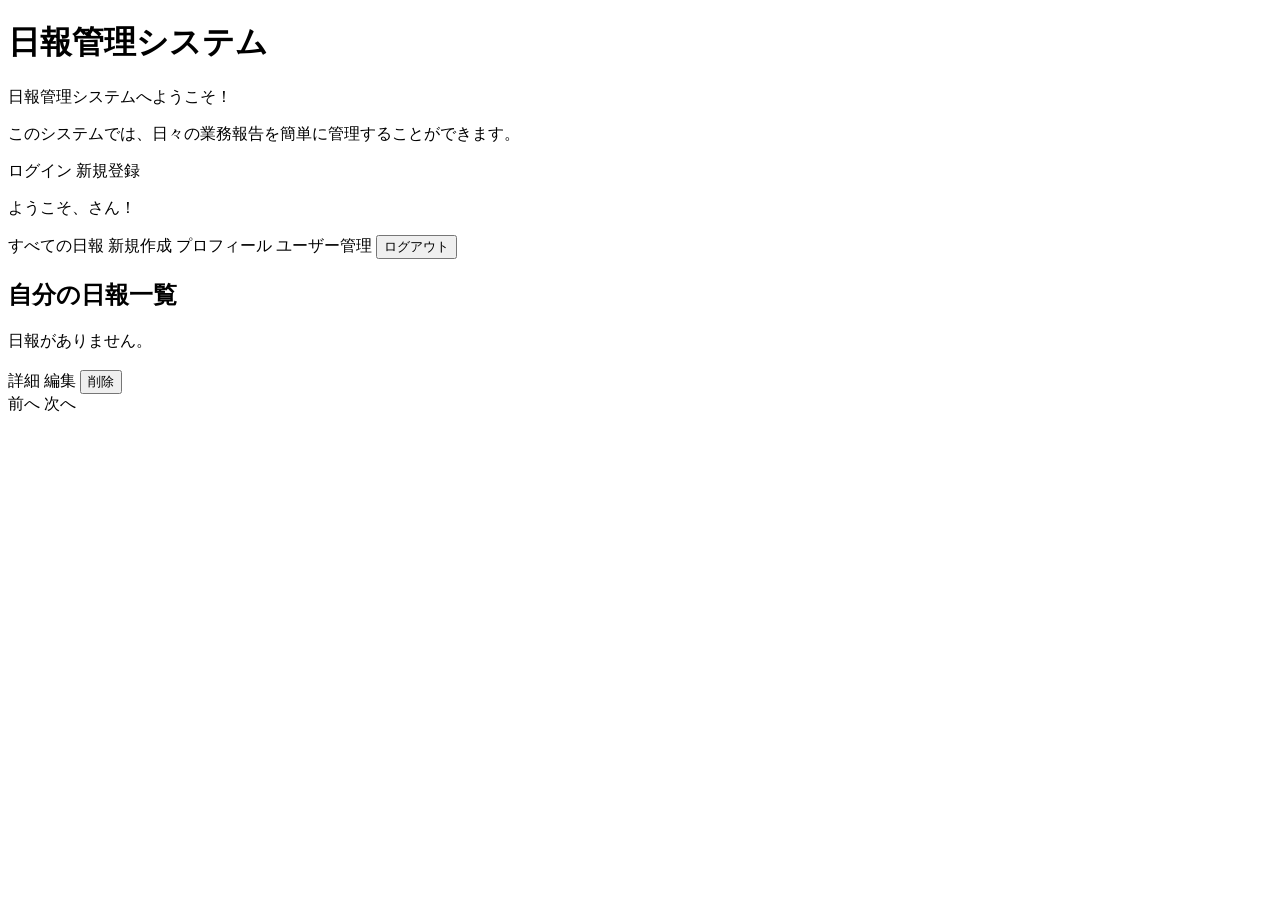
<file: src/main/resources/templates/welcome/index.html>
<!DOCTYPE html>
<html xmlns:th="http://www.thymeleaf.org"
      xmlns:sec="http://www.thymeleaf.org/extras/spring-security">
<head>
    <meta charset="UTF-8">
    <title>日報管理システム</title>
    <link rel="stylesheet" th:href="@{/css/style.css}">
</head>
<body>
    <div class="container">
        <h1>日報管理システム</h1>
        
        <div sec:authorize="!isAuthenticated()">
            <p>日報管理システムへようこそ！</p>
            <p>このシステムでは、日々の業務報告を簡単に管理することができます。</p>
            <div class="button-group">
                <a th:href="@{/auth/login}" class="btn btn-primary">ログイン</a>
                <a th:href="@{/auth/register}" class="btn btn-primary">新規登録</a>
            </div>
        </div>
        
        <div sec:authorize="isAuthenticated()">
            <p>
                ようこそ、<span th:text="${userName}"></span>さん！
            </p>
            <div class="button-group">
                <a th:href="@{/reports}" class="btn btn-primary">すべての日報</a>
                <a th:href="@{/reports/create}" class="btn btn-primary">新規作成</a>
                <a th:href="@{/users/profile}" class="btn btn-primary">プロフィール</a>
                <a sec:authorize="hasRole('ADMIN')" th:href="@{/admin/users}" class="btn btn-primary">ユーザー管理</a>
                <form th:action="@{/logout}" method="post" style="display: inline;">
                    <button type="submit" class="btn btn-primary">ログアウト</button>
                </form>
            </div>
            
            <!-- ここからの内容を追加する -->
            <h2>自分の日報一覧</h2>

            <div th:if="${reports.isEmpty()}" class="text-center">
                <p>日報がありません。</p>
            </div>

            <div th:unless="${reports.isEmpty()}" class="report-list">
                <div th:each="report : ${reports}" class="report-item">
                    <h3 th:text="${report.title}" class="report-title"></h3>
                    <div class="report-meta">
                        <span th:text="${#temporals.format(report.submissionDate, 'yyyy/MM/dd')}"></span>
                    </div>
                    <div class="button-group">
                        <a th:href="@{/reports/{id}(id=${report.id})}" class="btn btn-primary">詳細</a>
                        <a th:href="@{/reports/edit/{id}(id=${report.id})}" class="btn btn-primary">編集</a>
                        <form th:action="@{/reports/delete/{id}(id=${report.id})}" method="post" style="display: inline;">
                            <button type="submit" class="btn btn-danger" onclick="return confirm('本当に削除しますか？')">削除</button>
                        </form>
                    </div>
                </div>
            </div>

            <div class="pagination">
                <a th:if="${reports.hasPrevious()}"
                   th:href="@{/(page=${reports.number - 1})}"
                   class="btn btn-secondary">前へ</a>
                <span th:text="${reports.number + 1} + ' / ' + ${reports.totalPages} + ' ページ'"></span>
                <a th:if="${reports.hasNext()}"
                   th:href="@{/(page=${reports.number + 1})}"
                   class="btn btn-secondary">次へ</a>
            </div>
            <!-- ここまでの内容を追加する -->
        </div>
    </div>
</body>
</html>
</file>
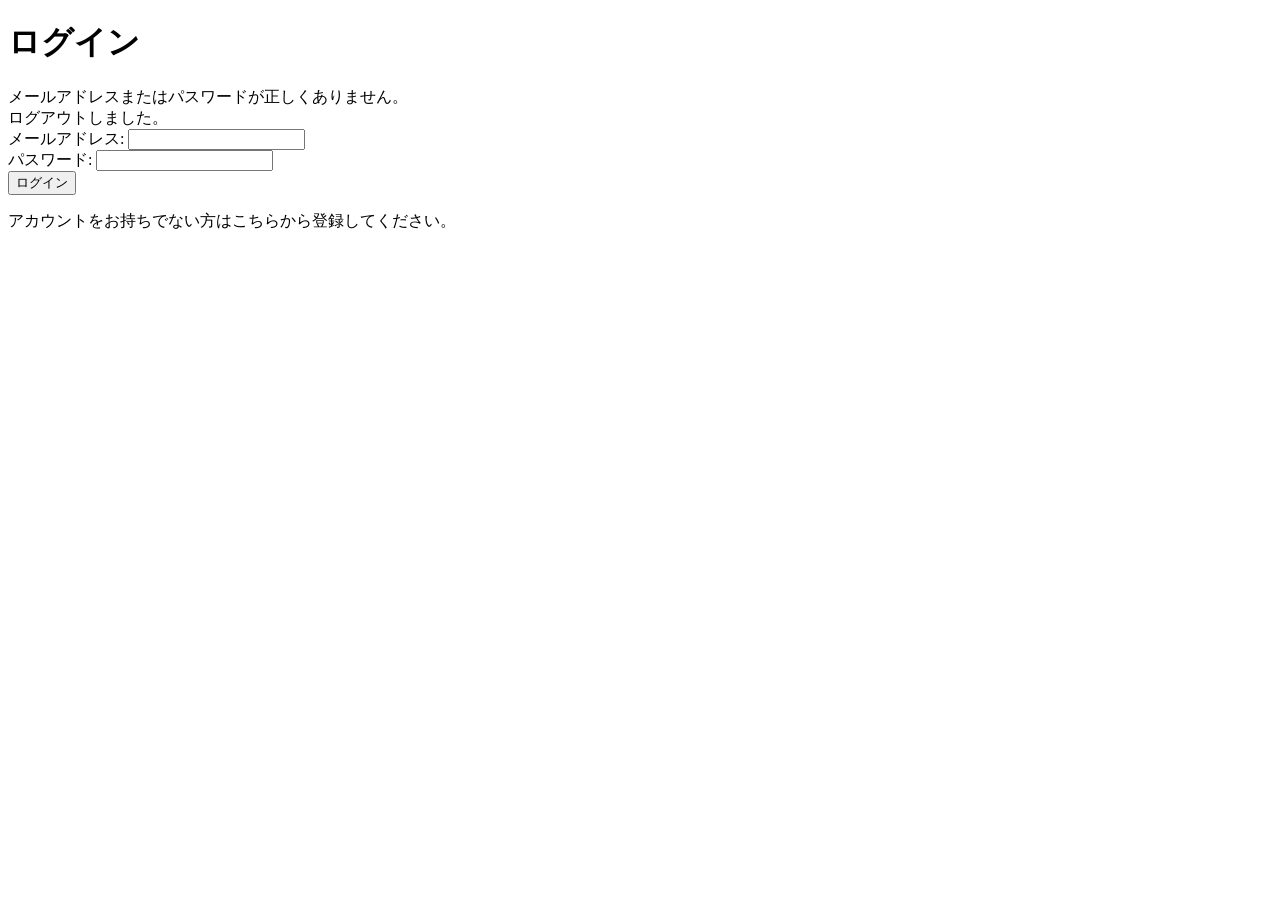
<file: src/main/resources/templates/auth/login.html>
<!DOCTYPE html>
<html xmlns:th="http://www.thymeleaf.org">
<head>
    <meta charset="UTF-8">
    <title>ログイン - 日報管理システム</title>
    <link rel="stylesheet" th:href="@{/css/style.css}">
</head>
<body>
    <div class="container">
        <h1>ログイン</h1>
        
        <div th:if="${param.error}" class="alert alert-danger">
            メールアドレスまたはパスワードが正しくありません。
        </div>
        
        <div th:if="${param.logout}" class="alert alert-success">
            ログアウトしました。
        </div>
        
        <div th:if="${successMessage}" class="alert alert-success">
            <span th:text="${successMessage}"></span>
        </div>

        <form th:action="@{/auth/login}" method="post">
            <div class="form-group">
                <label for="username">メールアドレス:</label>
                <input type="email" id="username" name="username" class="form-control" required>
            </div>
            
            <div class="form-group">
                <label for="password">パスワード:</label>
                <input type="password" id="password" name="password" class="form-control" required>
            </div>
            
            <button type="submit" class="btn btn-primary">ログイン</button>
        </form>
        
        <div class="mt-3">
            <p>アカウントをお持ちでない方は<a th:href="@{/auth/register}">こちら</a>から登録してください。</p>
        </div>
    </div>
</body>
</html>
</file>
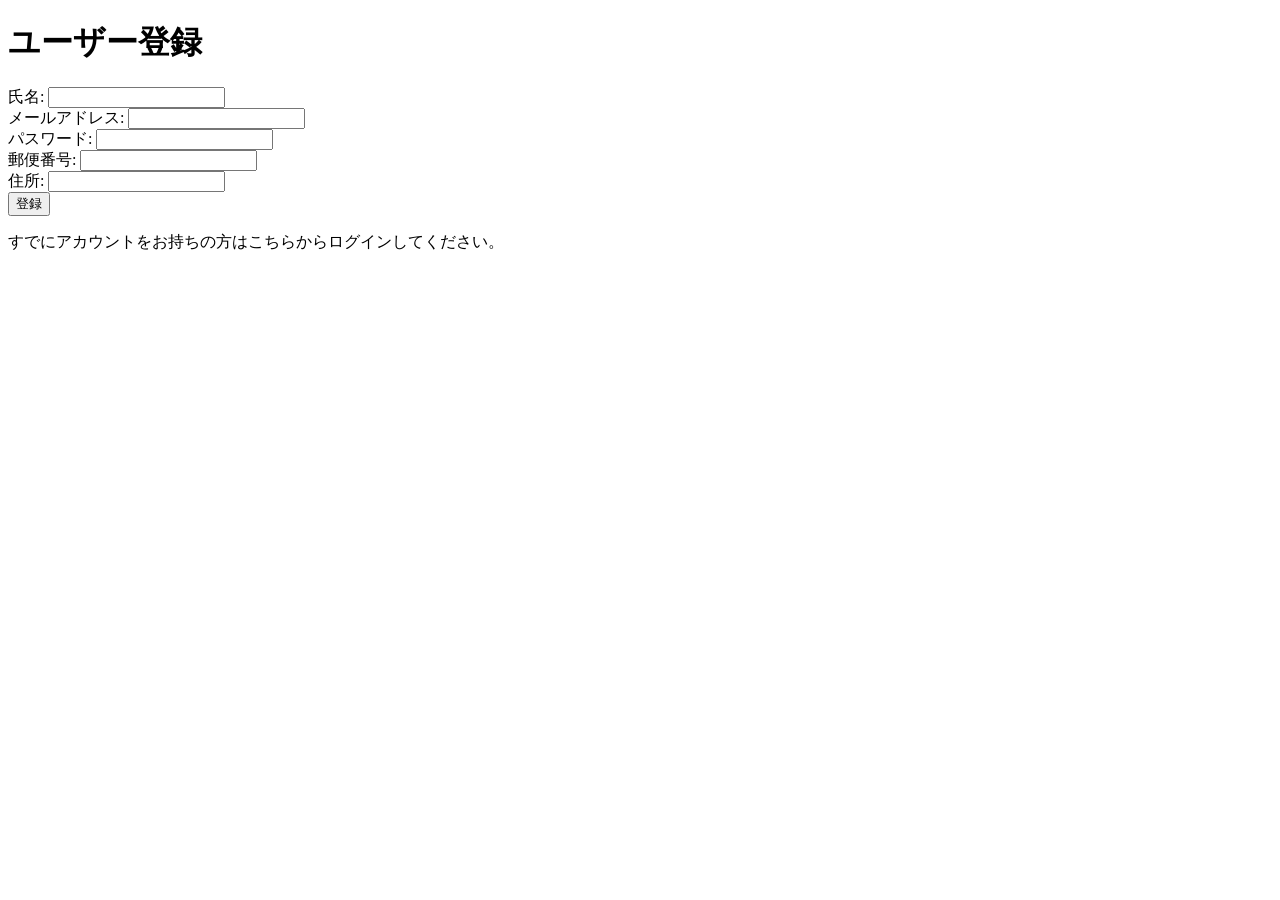
<file: src/main/resources/templates/auth/register.html>
<!DOCTYPE html>
<html xmlns:th="http://www.thymeleaf.org">
<head>
    <meta charset="UTF-8">
    <title>ユーザー登録 - 日報管理システム</title>
    <link rel="stylesheet" th:href="@{/css/style.css}">
</head>
<body>
    <div class="container">
        <h1>ユーザー登録</h1>
        
        <form th:action="@{/auth/register}" th:object="${user}" method="post">
            <div class="form-group">
                <label for="name">氏名:</label>
                <input type="text" id="name" th:field="*{name}" class="form-control" required>
                <span class="text-danger" th:if="${#fields.hasErrors('name')}" th:errors="*{name}"></span>
            </div>
            
            <div class="form-group">
                <label for="email">メールアドレス:</label>
                <input type="email" id="email" th:field="*{email}" class="form-control" required>
                <span class="text-danger" th:if="${#fields.hasErrors('email')}" th:errors="*{email}"></span>
            </div>
            
            <div class="form-group">
                <label for="password">パスワード:</label>
                <input type="password" id="password" th:field="*{password}" class="form-control" required>
                <span class="text-danger" th:if="${#fields.hasErrors('password')}" th:errors="*{password}"></span>
            </div>

            <div class="form-group">
                <label for="postalCode">郵便番号:</label>
                <input type="text" id="postalCode" th:field="*{postalCode}" class="form-control" required>
                <span class="text-danger" th:if="${#fields.hasErrors('postalCode')}" th:errors="*{postalCode}"></span>
            </div>

            <div class="form-group">
                <label for="address">住所:</label>
                <input type="text" id="address" th:field="*{address}" class="form-control" required>
                <span class="text-danger" th:if="${#fields.hasErrors('address')}" th:errors="*{address}"></span>
            </div>
            
            <button type="submit" class="btn btn-primary">登録</button>
        </form>
        
        <div class="mt-3">
            <p>すでにアカウントをお持ちの方は<a th:href="@{/auth/login}">こちら</a>からログインしてください。</p>
        </div>
    </div>
</body>
</html>
</file>
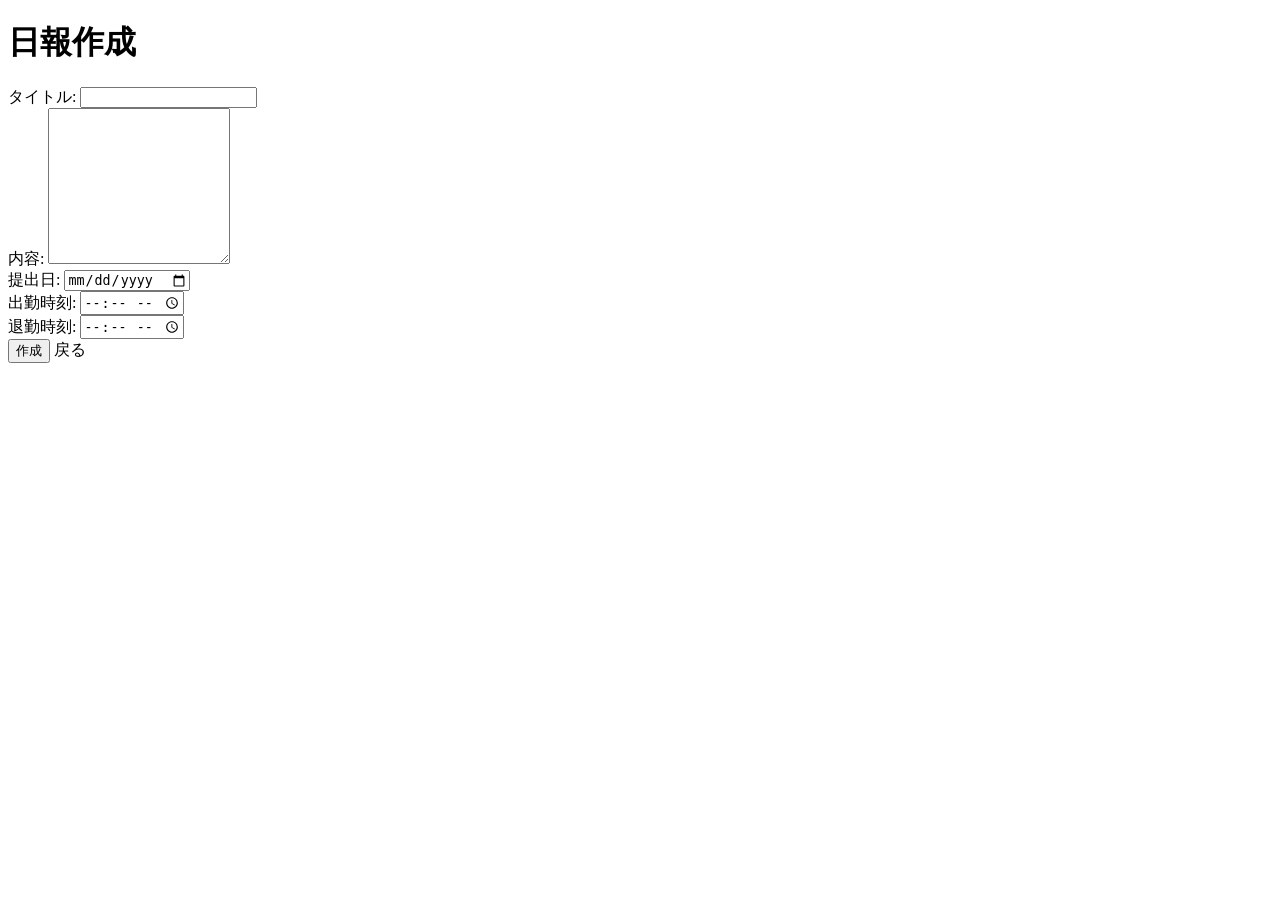
<file: src/main/resources/templates/reports/create.html>
<!DOCTYPE html>
<html xmlns:th="http://www.thymeleaf.org">
<head>
    <meta charset="UTF-8">
    <title>日報作成 - 日報管理システム</title>
    <link rel="stylesheet" th:href="@{/css/style.css}">
</head>
<body>
    <div class="container">
        <h1>日報作成</h1>
        
        <form th:action="@{/reports/create}" th:object="${dailyReport}" method="post">
            <div class="form-group">
                <label for="title">タイトル:</label>
                <input type="text" id="title" th:field="*{title}" class="form-control" required>
                <span class="text-danger" th:if="${#fields.hasErrors('title')}" th:errors="*{title}"></span>
            </div>
            
            <div class="form-group">
                <label for="content">内容:</label>
                <textarea id="content" th:field="*{content}" class="form-control" rows="10" required></textarea>
                <span class="text-danger" th:if="${#fields.hasErrors('content')}" th:errors="*{content}"></span>
            </div>
            
            <div class="form-group">
                <label for="submissionDate">提出日:</label>
                <input type="date" id="submissionDate" th:field="*{submissionDate}" class="form-control" required>
                <span class="text-danger" th:if="${#fields.hasErrors('submissionDate')}" th:errors="*{submissionDate}"></span>
            </div>

            <div class="form-group">
                <label for="startTime">出勤時刻:</label>
                <input type="time" id="startTime" th:field="*{startTime}" class="form-control">
            </div>

            <div class="form-group">
                <label for="endTime">退勤時刻:</label>
                <input type="time" id="endTime" th:field="*{endTime}" class="form-control">
            </div>
            
            <div class="button-group">
                <button type="submit" class="btn btn-primary">作成</button>
                <a th:href="@{/reports}" class="btn btn-secondary">戻る</a>
            </div>
        </form>
    </div>
</body>
</html>
</file>
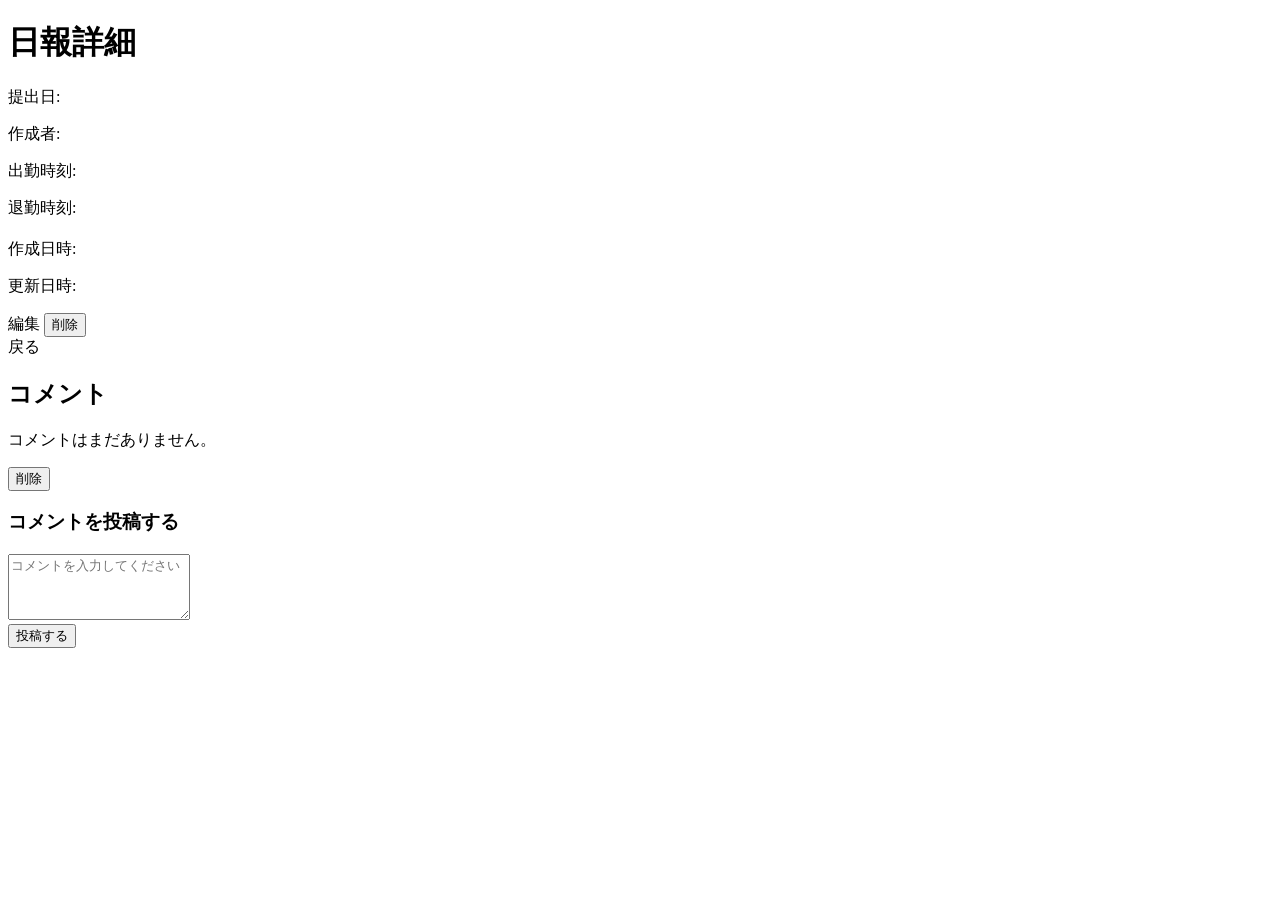
<file: src/main/resources/templates/reports/detail.html>
<!DOCTYPE html>
<html xmlns:th="http://www.thymeleaf.org"
      xmlns:sec="http://www.thymeleaf.org/extras/spring-security">
<head>
    <meta charset="UTF-8">
    <title>日報詳細 - 日報管理システム</title>
    <link rel="stylesheet" th:href="@{/css/style.css}">
</head>
<body>
    <div class="container">
        <h1>日報詳細</h1>

        <div th:if="${successMessage}" class="alert alert-success">
            <span th:text="${successMessage}"></span>
        </div>
        <div th:if="${errorMessage}" class="alert alert-danger">
            <span th:text="${errorMessage}"></span>
        </div>

        <div class="report-detail">
            <div class="report-meta">
                <p>
                    提出日: <span th:text="${#temporals.format(report.submissionDate, 'yyyy/MM/dd')}"></span>
                </p>
                <p>
                    作成者: <span th:text="${report.user.name}"></span>
                </p>
                <p th:if="${report.startTime != null}">
                    出勤時刻: <span th:text="${#temporals.format(report.startTime, 'HH:mm')}"></span>
                </p>
                <p th:if="${report.endTime != null}">
                    退勤時刻: <span th:text="${#temporals.format(report.endTime, 'HH:mm')}"></span>
                </p>
            </div>

            <div class="report-content">
                <h2 th:text="${report.title}" class="report-title"></h2>
                <div class="report-body">
                    <pre th:text="${report.content}" class="report-content-text"></pre>
                </div>
            </div>

            <div class="report-timestamps">
                <p>
                    作成日時: <span th:text="${#temporals.format(report.createdAt, 'yyyy/MM/dd HH:mm')}"></span>
                </p>
                <p>
                    更新日時: <span th:text="${#temporals.format(report.updatedAt, 'yyyy/MM/dd HH:mm')}"></span>
                </p>
            </div>

            <div class="button-group">
                <div th:if="${#authentication.principal.username == report.user.email}">
                    <a th:href="@{/reports/edit/{id}(id=${report.id})}" class="btn btn-primary">編集</a>
                    <form th:action="@{/reports/delete/{id}(id=${report.id})}" method="post" style="display: inline;">
                        <button type="submit" class="btn btn-danger" onclick="return confirm('本当に削除しますか？')">削除</button>
                    </form>
                </div>
                <a th:href="@{/reports}" class="btn btn-secondary">戻る</a>
            </div>
        </div>

        <!-- コメントセクション -->
        <div class="comment-section">
            <h2>コメント</h2>

            <div th:if="${#lists.isEmpty(comments)}" class="comment-empty">
                <p>コメントはまだありません。</p>
            </div>

            <div th:each="comment : ${comments}" class="comment-item">
                <div class="comment-header">
                    <span class="comment-author" th:text="${comment.user.name}"></span>
                    <span class="comment-date" th:text="${#temporals.format(comment.createdAt, 'yyyy/MM/dd HH:mm')}"></span>
                </div>
                <div class="comment-body">
                    <pre th:text="${comment.content}" class="comment-text"></pre>
                </div>
                <div class="comment-actions" sec:authorize="hasRole('ADMIN')">
                    <form th:action="@{/admin/comments/delete/{id}(id=${comment.id})}" method="post" style="display: inline;">
                        <button type="submit" class="btn btn-danger btn-sm" onclick="return confirm('このコメントを削除しますか？')">削除</button>
                    </form>
                </div>
            </div>

            <!-- コメント投稿フォーム -->
            <div class="comment-form">
                <h3>コメントを投稿する</h3>
                <form th:action="@{/comments/add/{reportId}(reportId=${report.id})}"
                      th:object="${commentForm}" method="post">
                    <div class="form-group">
                        <textarea th:field="*{content}" class="form-control" rows="4"
                                  placeholder="コメントを入力してください"></textarea>
                        <span class="text-danger"
                              th:if="${#fields.hasErrors('content')}"
                              th:errors="*{content}"></span>
                    </div>
                    <div class="button-group">
                        <button type="submit" class="btn btn-primary">投稿する</button>
                    </div>
                </form>
            </div>
        </div>
    </div>
</body>
</html>
</file>
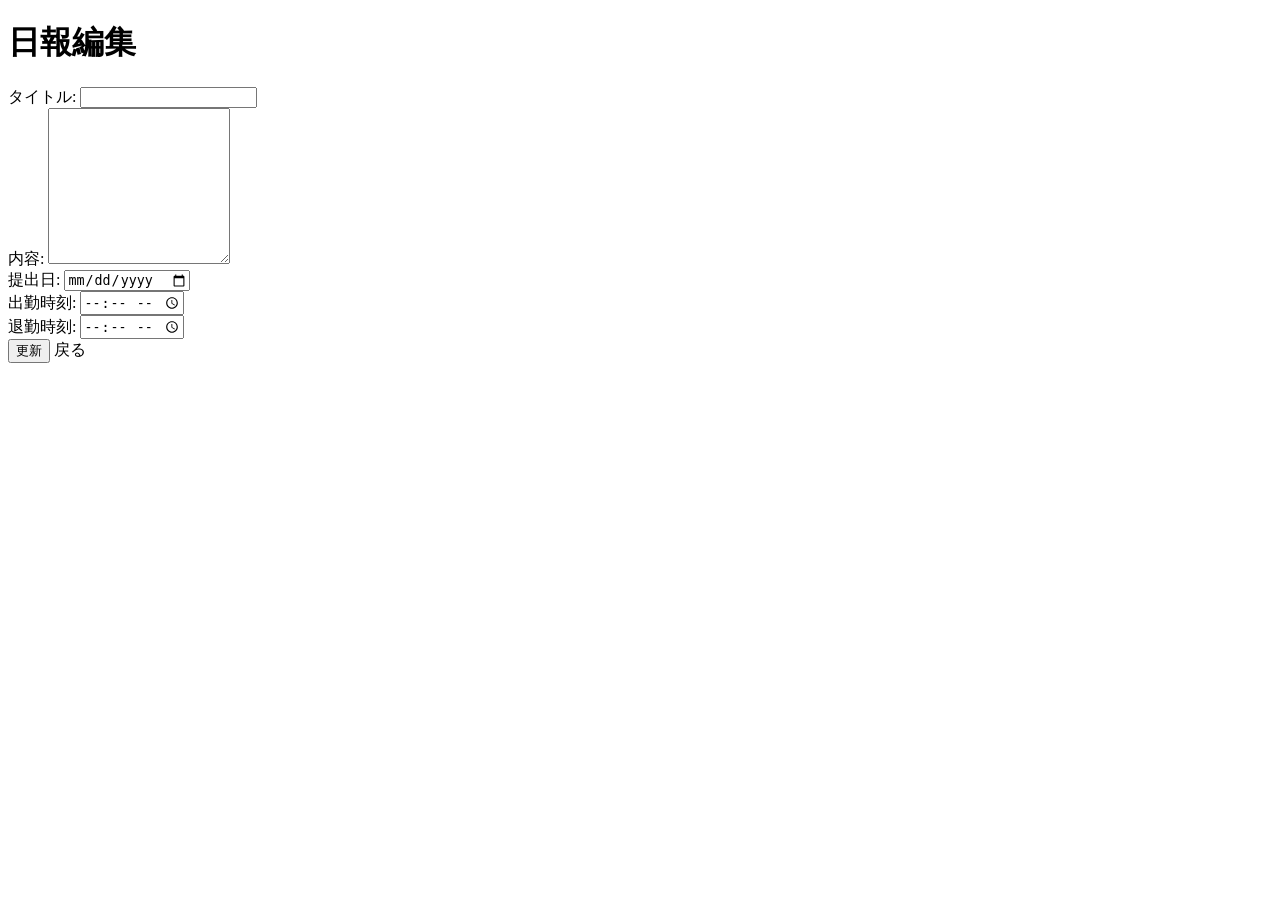
<file: src/main/resources/templates/reports/edit.html>
<!DOCTYPE html>
<html xmlns:th="http://www.thymeleaf.org">
<head>
    <meta charset="UTF-8">
    <title>日報編集 - 日報管理システム</title>
    <link rel="stylesheet" th:href="@{/css/style.css}">
</head>
<body>
    <div class="container">
        <h1>日報編集</h1>
        
        <form th:action="@{/reports/edit/{id}(id=${report.id})}" th:object="${report}" method="post">
            <div class="form-group">
                <label for="title">タイトル:</label>
                <input type="text" id="title" th:field="*{title}" class="form-control" required>
                <span class="text-danger" th:if="${#fields.hasErrors('title')}" th:errors="*{title}"></span>
            </div>
            
            <div class="form-group">
                <label for="content">内容:</label>
                <textarea id="content" th:field="*{content}" class="form-control" rows="10" required></textarea>
                <span class="text-danger" th:if="${#fields.hasErrors('content')}" th:errors="*{content}"></span>
            </div>
            
            <div class="form-group">
                <label for="submissionDate">提出日:</label>
                <input type="date" id="submissionDate" th:field="*{submissionDate}" class="form-control" required>
                <span class="text-danger" th:if="${#fields.hasErrors('submissionDate')}" th:errors="*{submissionDate}"></span>
            </div>

            <div class="form-group">
                <label for="startTime">出勤時刻:</label>
                <input type="time" id="startTime" th:field="*{startTime}" class="form-control">
            </div>

            <div class="form-group">
                <label for="endTime">退勤時刻:</label>
                <input type="time" id="endTime" th:field="*{endTime}" class="form-control">
            </div>
            
            <div class="button-group">
                <button type="submit" class="btn btn-primary">更新</button>
                <a th:href="@{/reports}" class="btn btn-secondary">戻る</a>
            </div>
        </form>
    </div>
</body>
</html>
</file>
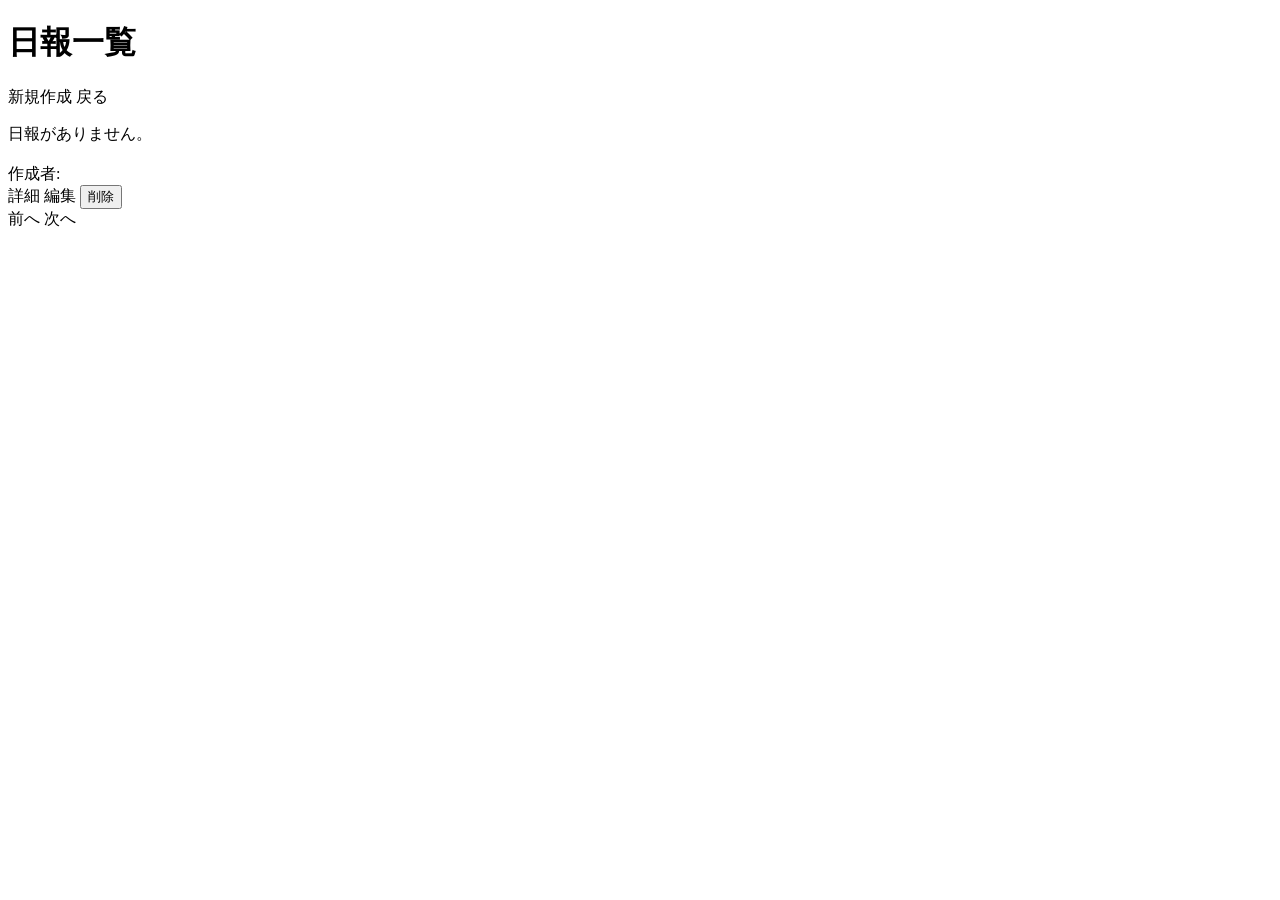
<file: src/main/resources/templates/reports/list.html>
<!DOCTYPE html>
<html xmlns:th="http://www.thymeleaf.org">
<head>
    <meta charset="UTF-8">
    <title>日報一覧 - 日報管理システム</title>
    <link rel="stylesheet" th:href="@{/css/style.css}">
</head>
<body>
    <div class="container">
        <h1>日報一覧</h1>

        <div th:if="${successMessage}" class="alert alert-success">
            <span th:text="${successMessage}"></span>
        </div>

        <div th:if="${errorMessage}" class="alert alert-danger">
            <span th:text="${errorMessage}"></span>
        </div>

        <div class="button-group">
            <a th:href="@{/reports/create}" class="btn btn-primary">新規作成</a>
            <a th:href="@{/}" class="btn btn-secondary">戻る</a>
        </div>

        <div th:if="${reports.isEmpty()}" class="text-center">
            <p>日報がありません。</p>
        </div>

        <div th:unless="${reports.isEmpty()}" class="report-list">
            <div th:each="report : ${reports}" class="report-item">
                <h3 th:text="${report.title}" class="report-title"></h3>
                <div class="report-meta">
                    <span th:text="${#temporals.format(report.submissionDate, 'yyyy/MM/dd')}"></span>
                    <span class="report-author">作成者: <span th:text="${report.user.name}"></span></span>
                </div>
                <div class="button-group">
                    <a th:href="@{/reports/{id}(id=${report.id})}" class="btn btn-primary">詳細</a>
                    <div th:if="${#authentication.principal.username == report.user.email}" style="display: inline;">
                        <a th:href="@{/reports/edit/{id}(id=${report.id})}" class="btn btn-primary">編集</a>
                        <form th:action="@{/reports/delete/{id}(id=${report.id})}" method="post" style="display: inline;">
                            <button type="submit" class="btn btn-danger" onclick="return confirm('本当に削除しますか？')">削除</button>
                        </form>
                    </div>
                </div>
            </div>
        </div>

        <div class="pagination">
            <a th:if="${reports.hasPrevious()}"
               th:href="@{/reports(page=${reports.number - 1})}"
               class="btn btn-secondary">前へ</a>
            <span th:text="${reports.number + 1} + ' / ' + ${reports.totalPages} + ' ページ'"></span>
            <a th:if="${reports.hasNext()}"
               th:href="@{/reports(page=${reports.number + 1})}"
               class="btn btn-secondary">次へ</a>
        </div>
    </div>
</body>
</html>
</file>
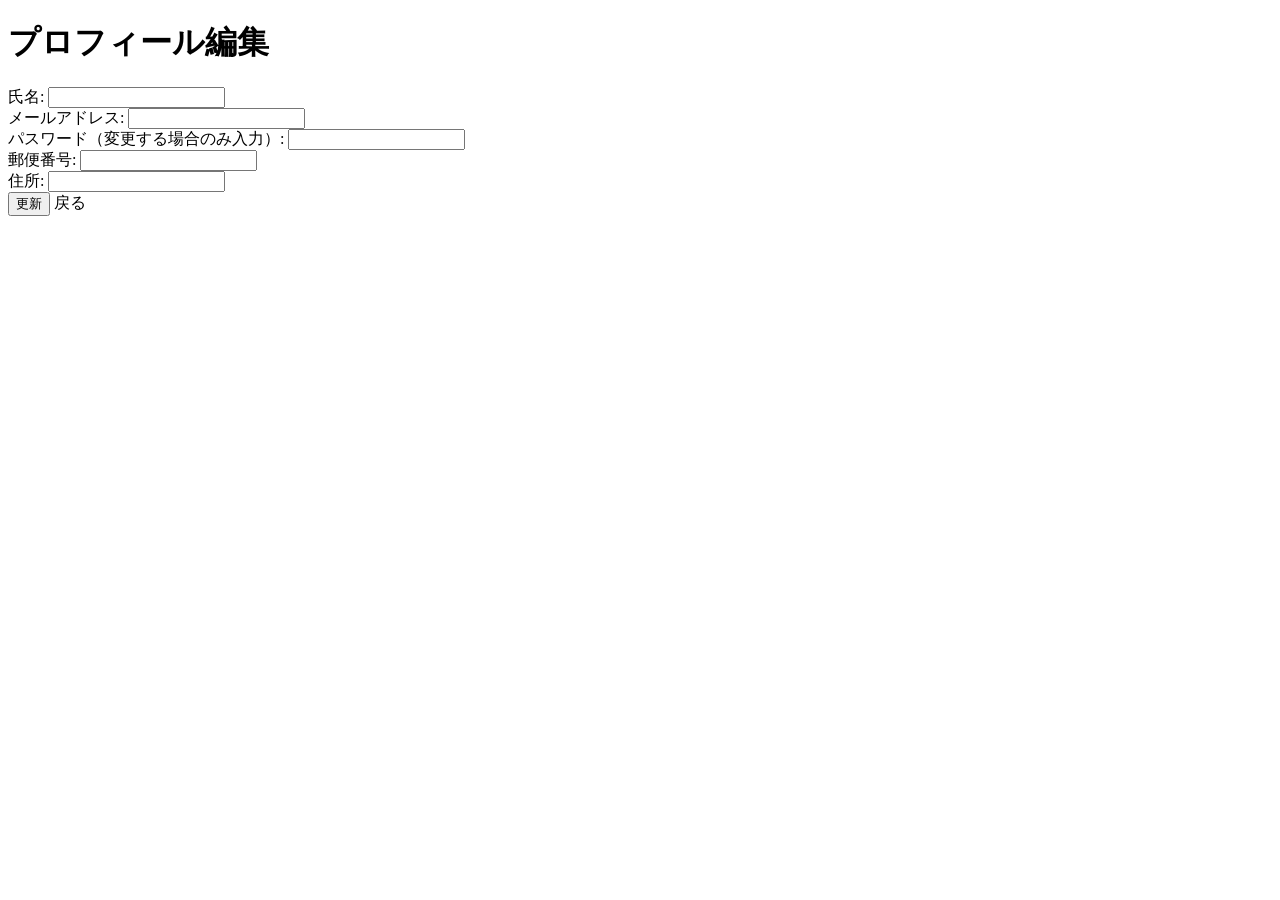
<file: src/main/resources/templates/users/edit.html>
<!DOCTYPE html>
<html xmlns:th="http://www.thymeleaf.org">
<head>
    <meta charset="UTF-8">
    <title>プロフィール編集 - 日報管理システム</title>
    <link rel="stylesheet" th:href="@{/css/style.css}">
</head>
<body>
    <div class="container">
        <h1>プロフィール編集</h1>
        
        <form th:action="@{/users/profile/edit}" th:object="${user}" method="post">
            <div class="form-group">
                <label for="name">氏名:</label>
                <input type="text" id="name" th:field="*{name}" class="form-control" required>
                <span class="text-danger" th:if="${#fields.hasErrors('name')}" th:errors="*{name}"></span>
            </div>
            
            <div class="form-group">
                <label for="email">メールアドレス:</label>
                <input type="email" id="email" th:field="*{email}" class="form-control" required>
                <span class="text-danger" th:if="${#fields.hasErrors('email')}" th:errors="*{email}"></span>
            </div>
            
            <div class="form-group">
                <label for="password">パスワード（変更する場合のみ入力）:</label>
                <input type="password" id="password" th:field="*{password}" class="form-control">
                <span class="text-danger" th:if="${#fields.hasErrors('password')}" th:errors="*{password}"></span>
            </div>

            <div class="form-group">
                <label for="postalCode">郵便番号:</label>
                <input type="text" id="postalCode" th:field="*{postalCode}" class="form-control" required>
                <span class="text-danger" th:if="${#fields.hasErrors('postalCode')}" th:errors="*{postalCode}"></span>
            </div>

            <div class="form-group">
                <label for="address">住所:</label>
                <input type="text" id="address" th:field="*{address}" class="form-control" required>
                <span class="text-danger" th:if="${#fields.hasErrors('address')}" th:errors="*{address}"></span>
            </div>
            
            <div class="button-group">
                <button type="submit" class="btn btn-primary">更新</button>
                <a th:href="@{/users/profile}" class="btn btn-secondary">戻る</a>
            </div>
        </form>
    </div>
</body>
</html>
</file>
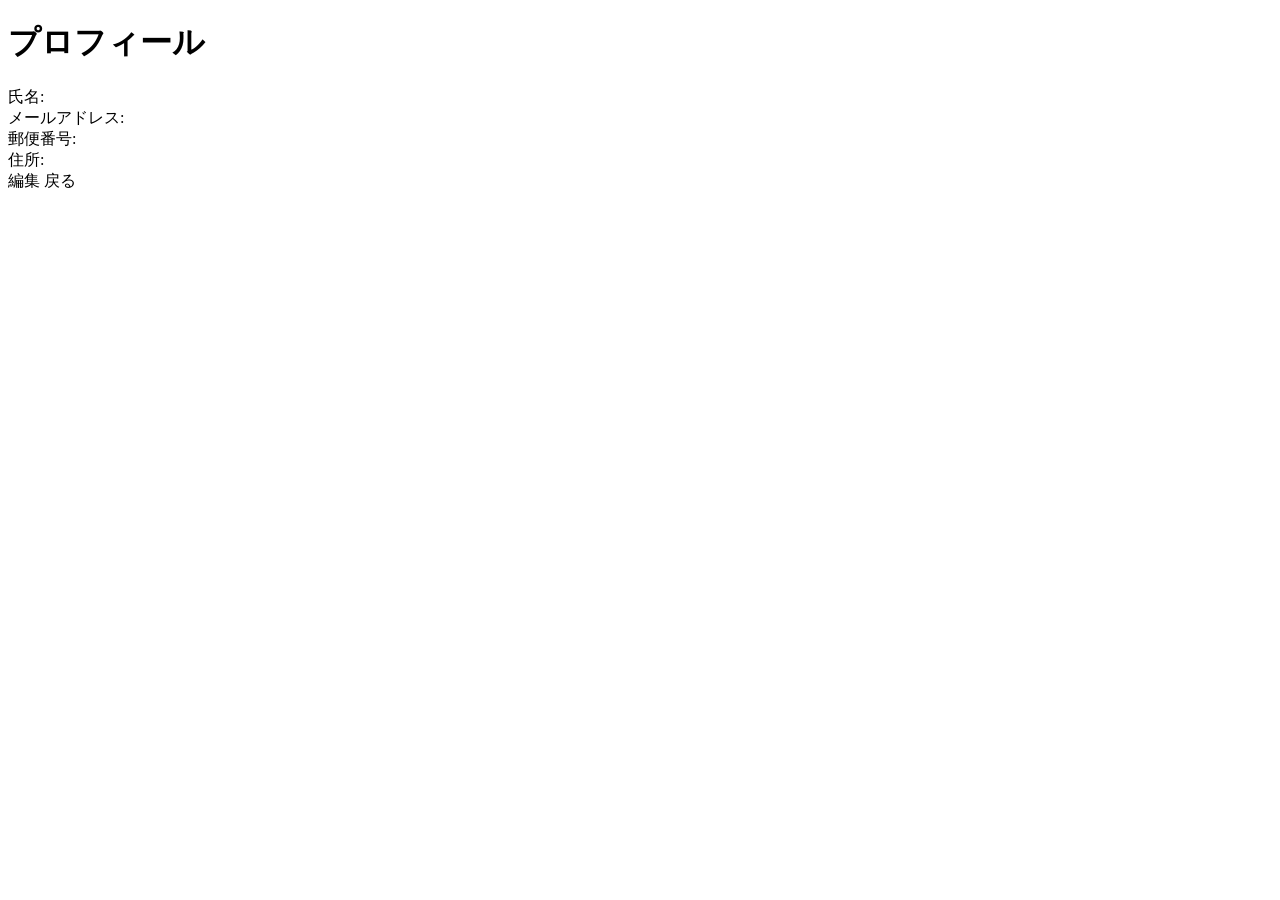
<file: src/main/resources/templates/users/profile.html>
<!DOCTYPE html>
<html xmlns:th="http://www.thymeleaf.org">
<head>
    <meta charset="UTF-8">
    <title>プロフィール - 日報管理システム</title>
    <link rel="stylesheet" th:href="@{/css/style.css}">
</head>
<body>
    <div class="container">
        <h1>プロフィール</h1>

        <div th:if="${successMessage}" class="alert alert-success">
            <span th:text="${successMessage}"></span>
        </div>

        <div class="profile-info">
            <div class="form-group">
                <label>氏名:</label>
                <div class="info-text" th:text="${user.name}"></div>
            </div>

            <div class="form-group">
                <label>メールアドレス:</label>
                <div class="info-text" th:text="${user.email}"></div>
            </div>

            <div class="form-group">
                <label>郵便番号:</label>
                <div class="info-text" th:text="${user.postalCode}"></div>
            </div>

            <div class="form-group">
                <label>住所:</label>
                <div class="info-text" th:text="${user.address}"></div>
            </div>

            <div class="button-group">
                <a th:href="@{/users/profile/edit}" class="btn btn-primary">編集</a>
                <a th:href="@{/}" class="btn btn-secondary">戻る</a>
            </div>
        </div>
    </div>
</body>
</html>
</file>
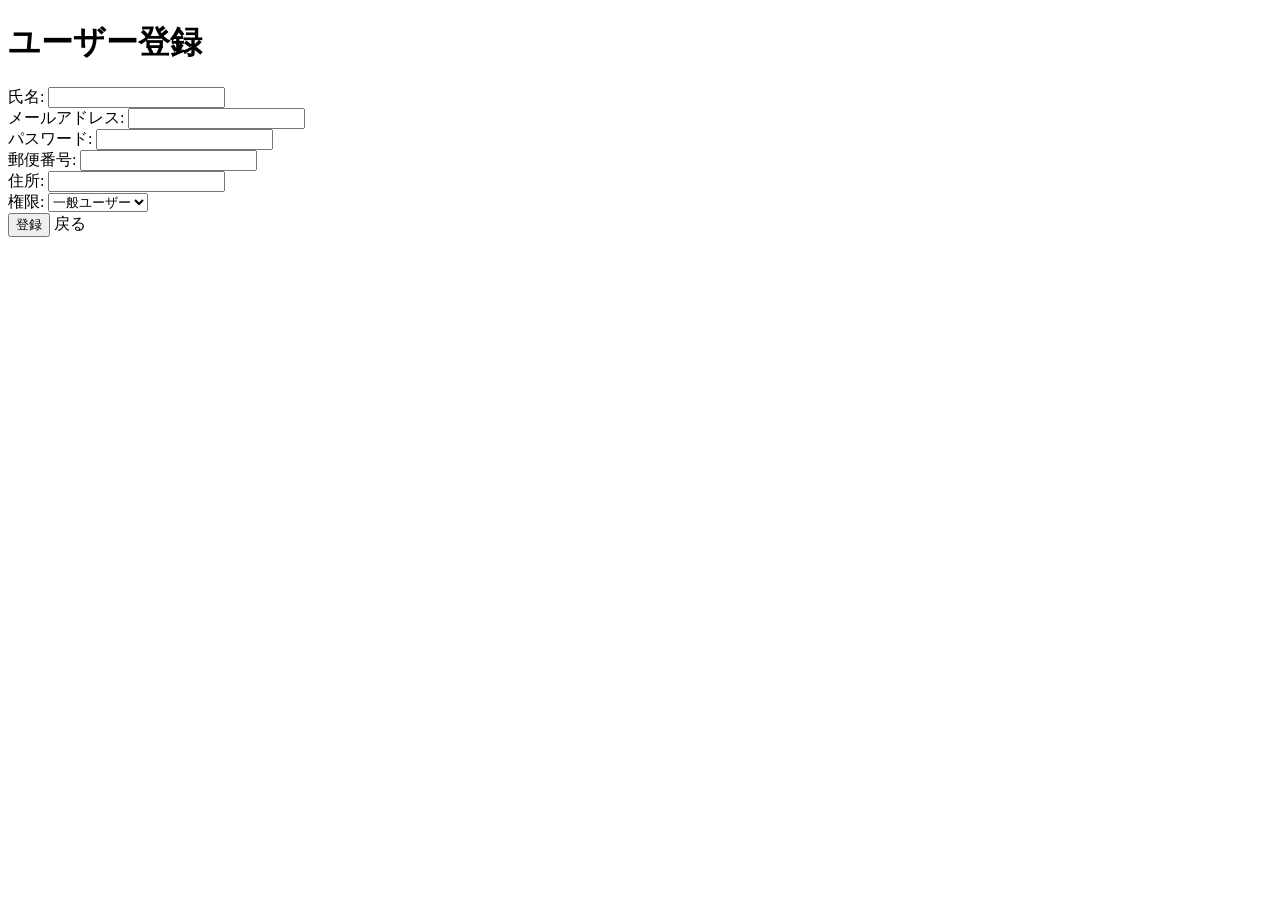
<file: src/main/resources/templates/admin/users/create.html>
<!DOCTYPE html>
<html xmlns:th="http://www.thymeleaf.org">
<head>
    <meta charset="UTF-8">
    <title>ユーザー登録 - 日報管理システム</title>
    <link rel="stylesheet" th:href="@{/css/style.css}">
</head>
<body>
    <div class="container">
        <h1>ユーザー登録</h1>
        
        <form th:action="@{/admin/users/create}" th:object="${user}" method="post">
            <div class="form-group">
                <label for="name">氏名:</label>
                <input type="text" id="name" th:field="*{name}" class="form-control" required>
                <span class="text-danger" th:if="${#fields.hasErrors('name')}" th:errors="*{name}"></span>
            </div>
            
            <div class="form-group">
                <label for="email">メールアドレス:</label>
                <input type="email" id="email" th:field="*{email}" class="form-control" required>
                <span class="text-danger" th:if="${#fields.hasErrors('email')}" th:errors="*{email}"></span>
            </div>
            
            <div class="form-group">
                <label for="password">パスワード:</label>
                <input type="password" id="password" th:field="*{password}" class="form-control" required>
                <span class="text-danger" th:if="${#fields.hasErrors('password')}" th:errors="*{password}"></span>
            </div>

            <div class="form-group">
                <label for="postalCode">郵便番号:</label>
                <input type="text" id="postalCode" th:field="*{postalCode}" class="form-control" required>
                <span class="text-danger" th:if="${#fields.hasErrors('postalCode')}" th:errors="*{postalCode}"></span>
            </div>

            <div class="form-group">
                <label for="address">住所:</label>
                <input type="text" id="address" th:field="*{address}" class="form-control" required>
                <span class="text-danger" th:if="${#fields.hasErrors('address')}" th:errors="*{address}"></span>
            </div>

            <div class="form-group">
                <label for="role">権限:</label>
                <select id="role" th:field="*{role}" class="form-control" required>
                    <option value="ROLE_USER">一般ユーザー</option>
                    <option value="ROLE_ADMIN">管理者</option>
                </select>
                <span class="text-danger" th:if="${#fields.hasErrors('role')}" th:errors="*{role}"></span>
            </div>
            
            <div class="button-group">
                <button type="submit" class="btn btn-primary">登録</button>
                <a th:href="@{/admin/users}" class="btn btn-secondary">戻る</a>
            </div>
        </form>
    </div>
</body>
</html>
</file>
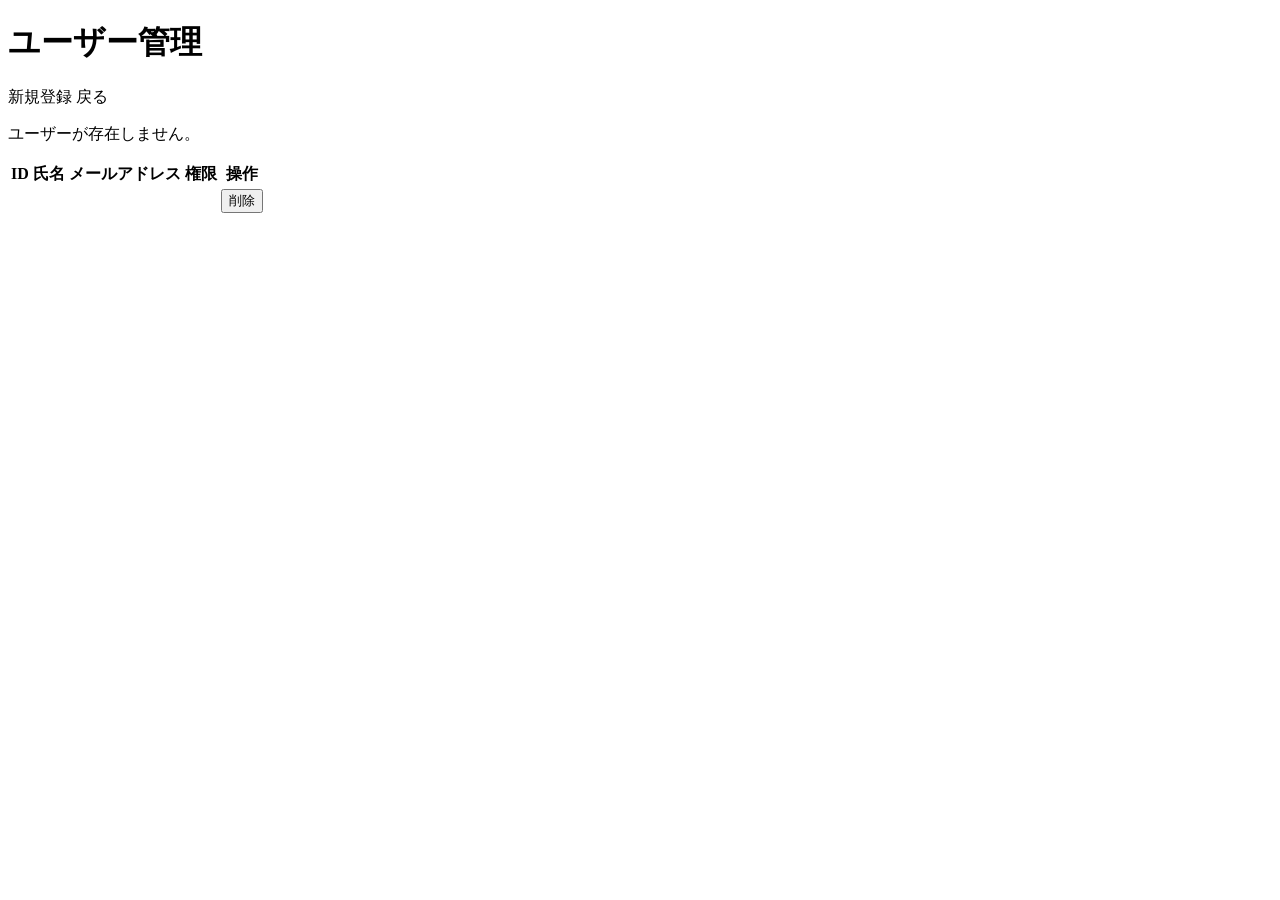
<file: src/main/resources/templates/admin/users/list.html>
<!DOCTYPE html>
<html xmlns:th="http://www.thymeleaf.org">
<head>
    <meta charset="UTF-8">
    <title>ユーザー管理 - 日報管理システム</title>
    <link rel="stylesheet" th:href="@{/css/style.css}">
</head>
<body>
    <div class="container">
        <h1>ユーザー管理</h1>

        <div th:if="${successMessage}" class="alert alert-success">
            <span th:text="${successMessage}"></span>
        </div>

        <div th:if="${errorMessage}" class="alert alert-danger">
            <span th:text="${errorMessage}"></span>
        </div>

        <div class="button-group">
            <a th:href="@{/admin/users/create}" class="btn btn-primary">新規登録</a>
            <a th:href="@{/}" class="btn btn-secondary">戻る</a>
        </div>

        <div th:if="${#lists.isEmpty(users)}" class="text-center">
            <p>ユーザーが存在しません。</p>
        </div>

        <div th:unless="${#lists.isEmpty(users)}" class="user-list">
            <table class="table">
                <thead>
                    <tr>
                        <th>ID</th>
                        <th>氏名</th>
                        <th>メールアドレス</th>
                        <th>権限</th>
                        <th>操作</th>
                    </tr>
                </thead>
                <tbody>
                    <tr th:each="user : ${users}">
                        <td th:text="${user.id}"></td>
                        <td th:text="${user.name}"></td>
                        <td th:text="${user.email}"></td>
                        <td th:text="${user.role == 'ROLE_ADMIN'} ? '管理者' : '一般'"></td>
                        <td>
                            <form th:if="${user.role != 'ROLE_ADMIN'}" th:action="@{/admin/users/delete/{id}(id=${user.id})}" method="post" style="display: inline;">
                                <button type="submit" class="btn btn-danger" onclick="return confirm('本当に削除しますか？')">削除</button>
                            </form>
                        </td>
                    </tr>
                </tbody>
            </table>
        </div>
    </div>
</body>
</html>
</file>
